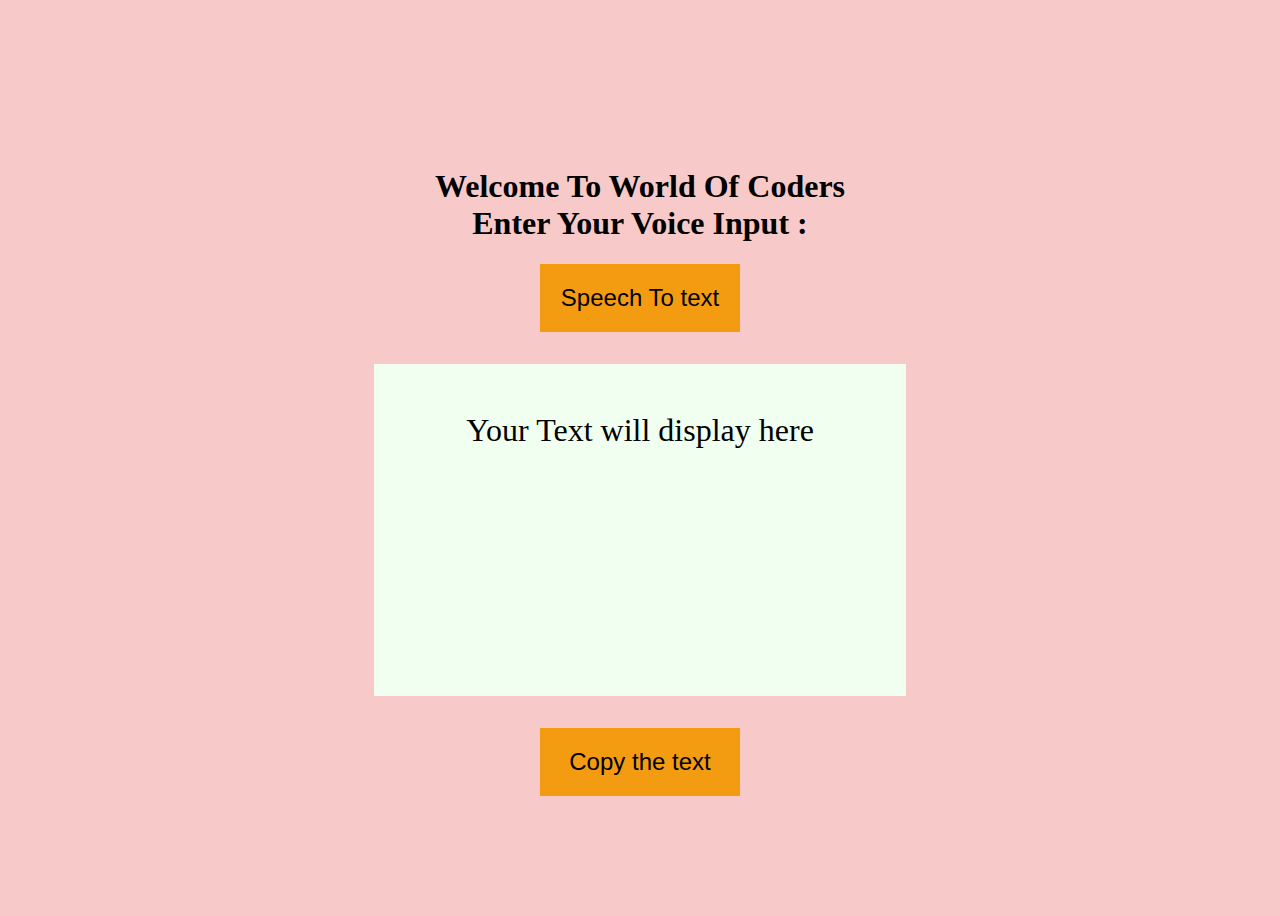
<file: index.html>
<html>
  <link rel="stylesheet" href="speech1.css">
  <script src="speech2.js"></script>
    <head>
      <title>Speech-To-Text</title>
  </head>
    <body>  
        <h1>Welcome To World Of Coders<br>Enter Your Voice Input : </h1>  
        <button class="button-three" id="btn" onclick="recognition.start()">  
         Speech To text  
        </button>  
        <div id="result" class="container" >  
         <p>Your Text will display here</p>  
        </div>  
        <button class="button-three" onclick="copyDivToClipboard()">  
         Copy the text  
        </button>  
       </body>  
</html>
</file>
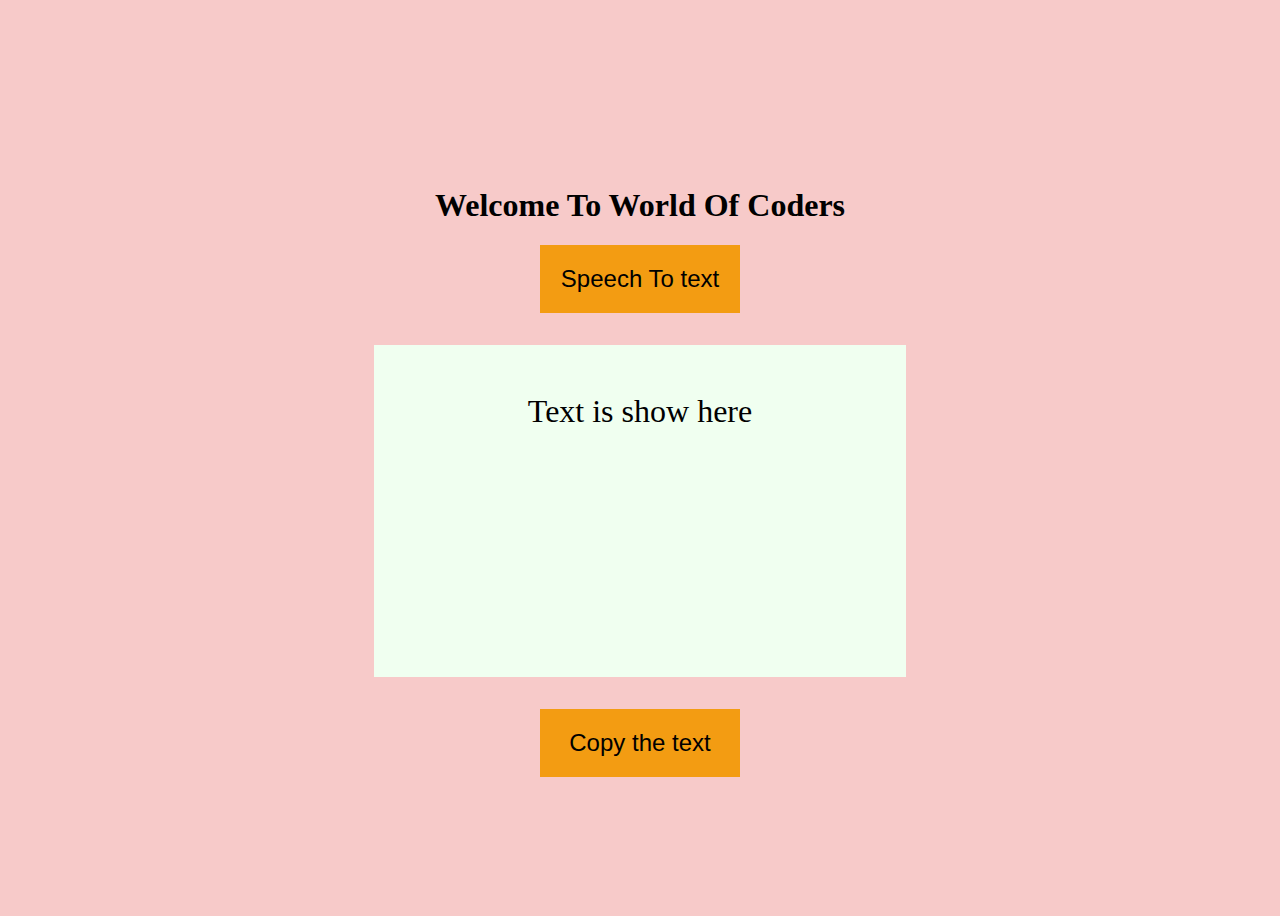
<file: speechtotext.html>
<html>
  <link rel="stylesheet" href="speech1.css">
  <script src="speech2.js"></script>
    <head><title>Speech-To-Text</title></head>
    <body>  
        <h1>Welcome To World Of Coders</h1>  
        <button class="button-three" id="btn" onclick="recognition.start()">  
         Speech To text  
        </button>  
        <div id="result" class="container" >  
         <p>Text is show here</p>  
        </div>  
        <button class="button-three" onclick="copyDivToClipboard()">  
         Copy the text  
        </button>  
       </body>  
</html>
</file>
<file: speech1.css>
body {  
    /* background: #eee;   */
    background-color: #F7CAC9;
    height: 100vh;  
    display: flex;  
    align-items: center;  
    justify-content: center;  
    flex-direction: column;  
   }  
   h1 {  
    text-align: center;  
    margin-top: 3rem;  
   }  
   .container {  
    display: flex;  
    justify-content: center;  
    height: 300px;  
    width: 500px;  
    background-color: honeydew;  
    font-size: 2rem;  
    padding: 1rem;  
    margin: 2rem;  
   }  
   /*Button Three*/  
   .button-three {  
    text-align: center;  
    cursor: pointer;  
    font-size: 24px;  
    position: relative;  
    background-color: #f39c12;  
    border: none;  
    padding: 20px;  
    width: 200px;  
    text-align: center;  
    -webkit-transition-duration: 0.4s; /* Safari */  
    transition-duration: 0.4s;  
    text-decoration: none;  
    overflow: hidden;  
   }  
   .button-three:hover {  
    background: #fff;  
    box-shadow: 0px 2px 10px 5px #97b1bf;  
    color: #000;  
   }  
   .button-three:after {  
    content: "";  
    background: #f1c40f;  
    display: block;  
    position: absolute;  
    padding-top: 300%;  
    padding-left: 350%;  
    margin-left: -20px !important;  
    margin-top: -120%;  
    opacity: 0;  
    transition: all 0.8s;  
   }  
   .button-three:active:after {  
    padding: 0;  
    margin: 0;  
    opacity: 1;  
    transition: 0s;  
   }
</file>
